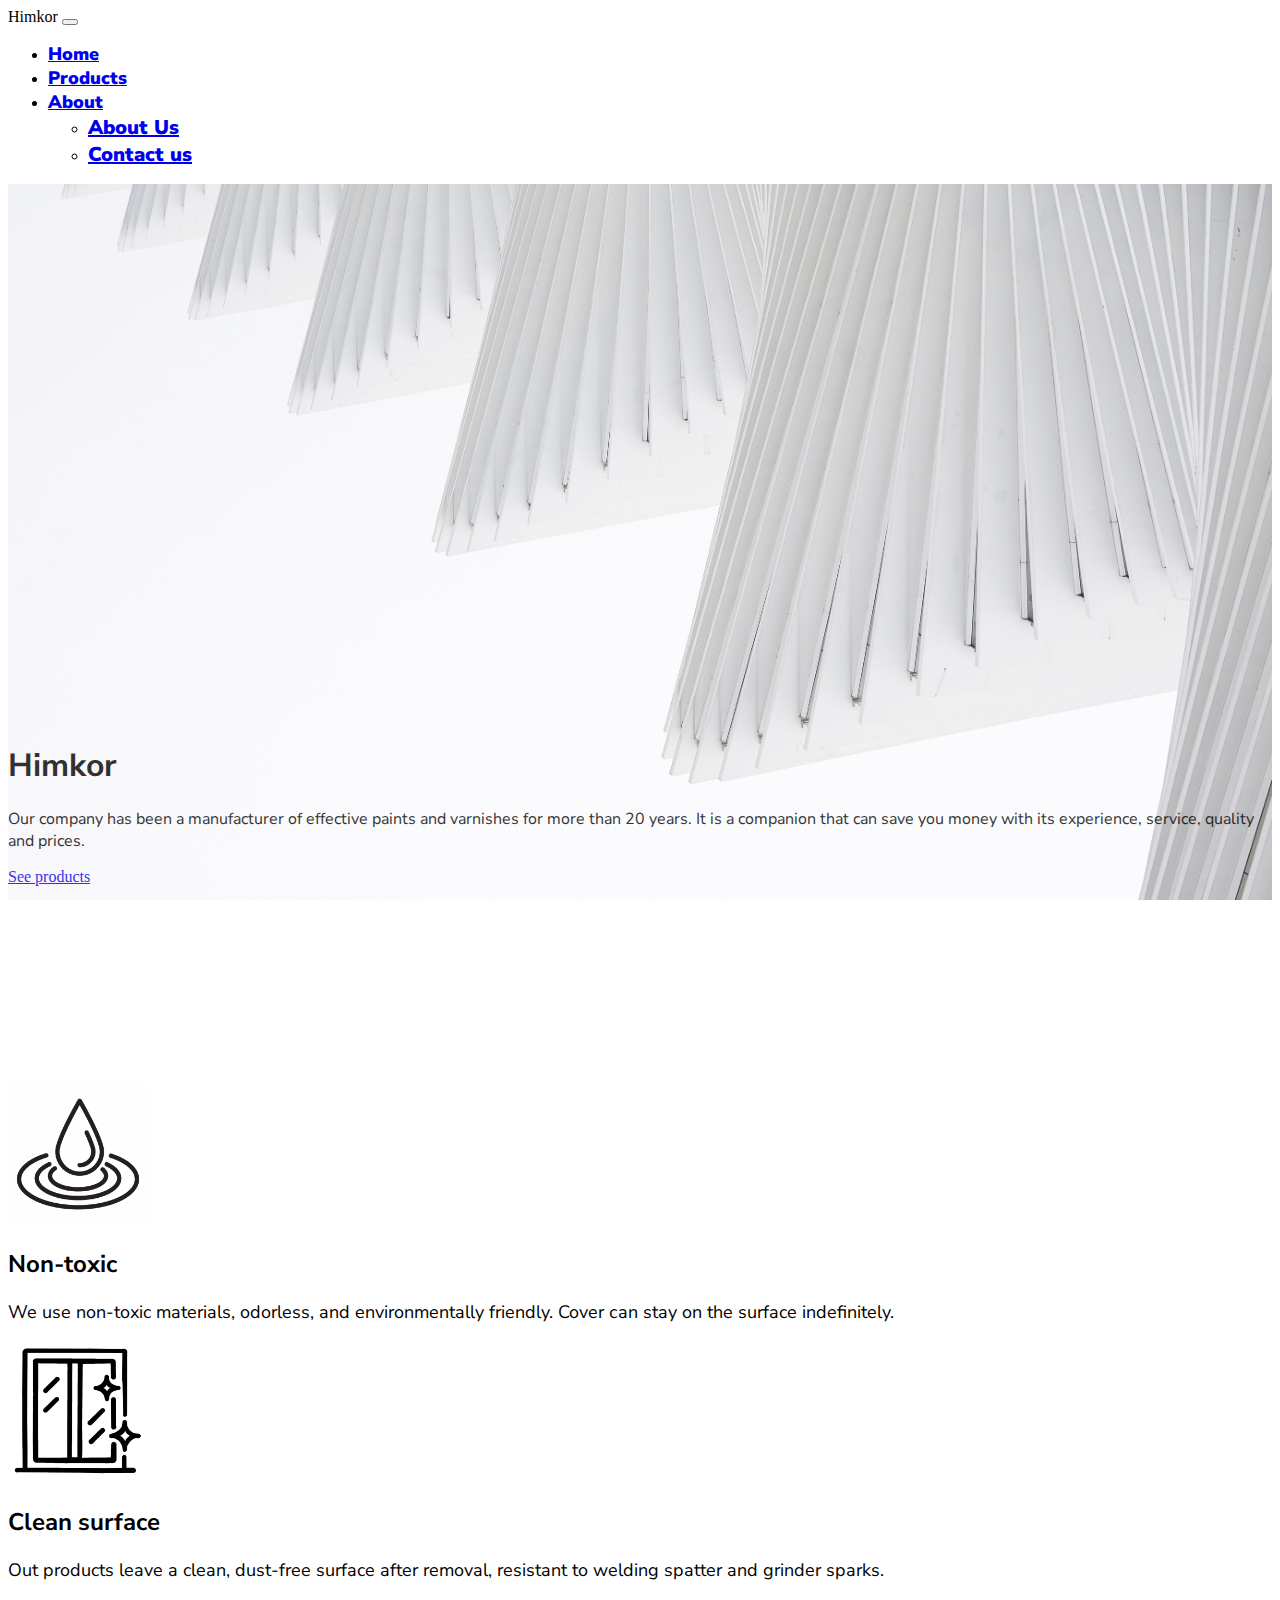
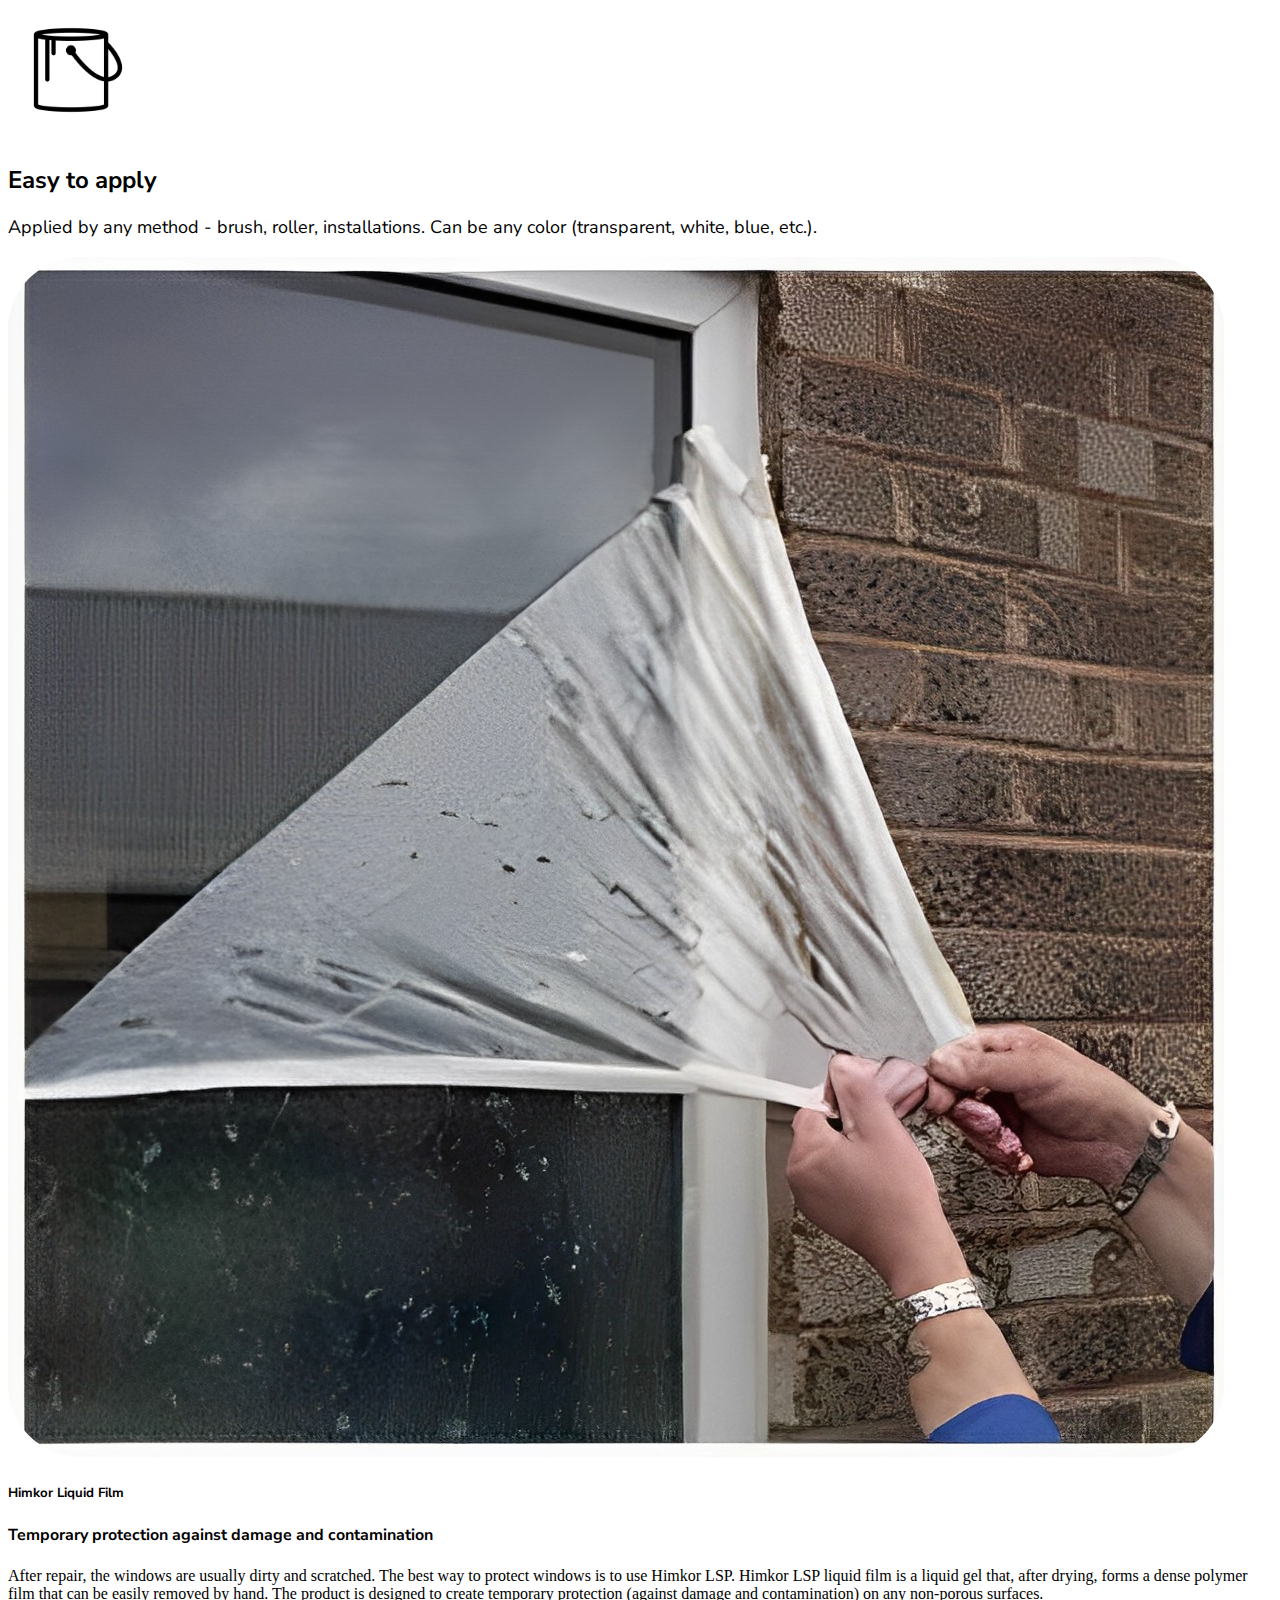
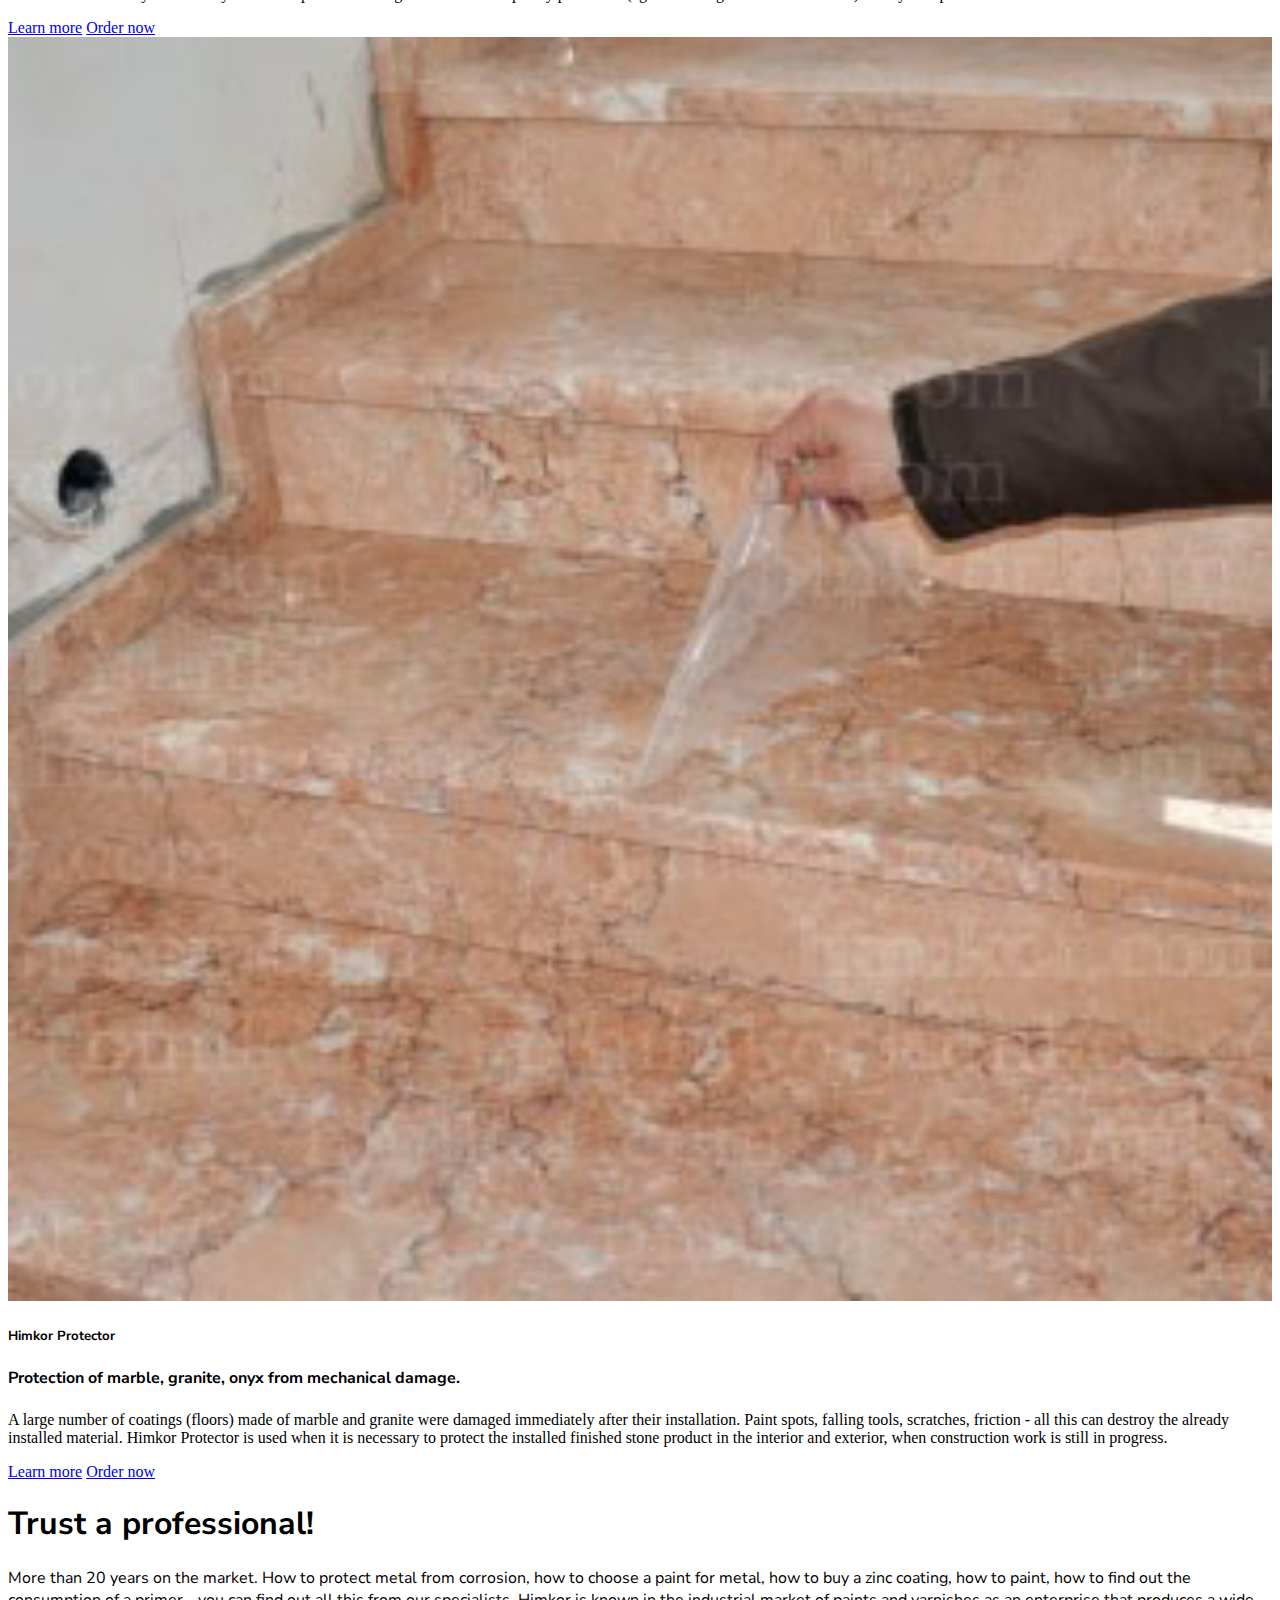
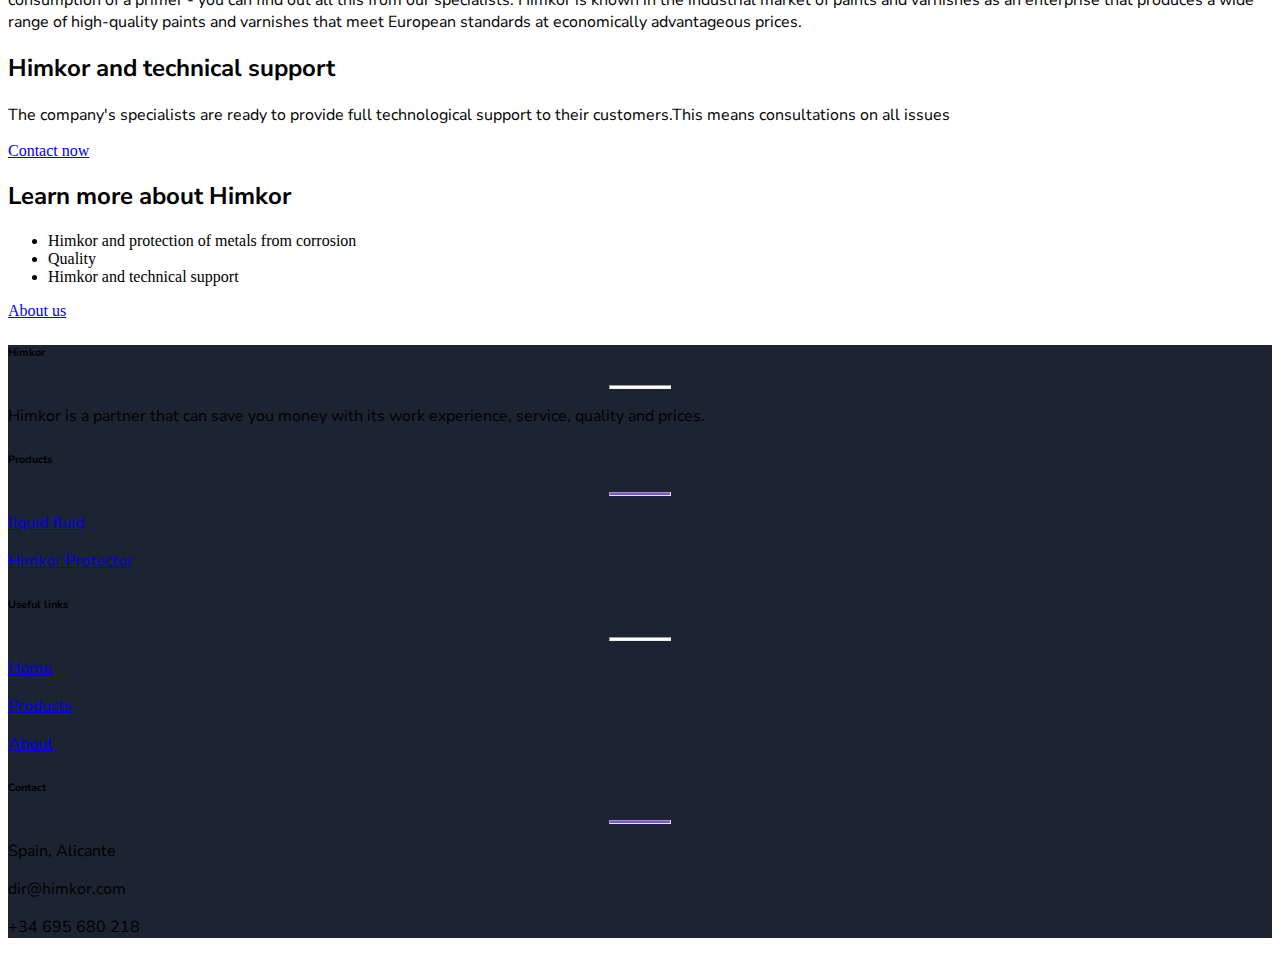
<file: index.html>
<!DOCTYPE html>
<html lang="en">
<head>
    <meta name="google-site-verification" content="TqrotE7eXioLELVKAjFD3G3oaqSI6INIJ9Dg80TNZ9Y" />
    <meta charset="UTF-8">
    <meta name="viewport" content="width=device-width, initial-scale=1.0">
    <link rel="stylesheet" href="himkor.css">
    <link rel="shortcut icon" type="image/x-icon" href="imgs/himkorLogo.png"/>
    <link href="https://cdn.jsdelivr.net/npm/bootstrap@5.3.1/dist/css/bootstrap.min.css" rel="stylesheet" integrity="sha384-4bw+/aepP/YC94hEpVNVgiZdgIC5+VKNBQNGCHeKRQN+PtmoHDEXuppvnDJzQIu9" crossorigin="anonymous">
    <title>Himkor</title>
</head>
<body>





    
<nav class="navbar fixed-top navbar-transparent  navbar-expand-lg px-5  rounded">
  <div class="container-fluid gx-lg-5">
    <a class="navbar-brand fw-bold fs-3">Himkor</a>
    <button class="navbar-toggler border-0" type="button" data-bs-toggle="collapse" data-bs-target="#navbarNavDropdown" aria-controls="navbarNavDropdown" aria-expanded="false" aria-label="Toggle navigation">
      <span class="navbar-toggler-icon"></span>
    </button>
    <div class="collapse navbar-collapse" id="navbarNavDropdown">
      <ul class="navbar-nav ms-auto">
        <li class="nav-item">
          <a class="nav-link mx-3 active" aria-current="page" href="index.html" style="font-size: large;">Home</a>
        </li>
        <li class="nav-item">
          <a class="nav-link fw-bald mx-3" href="#ProductSection" style="font-size: large;">Products</a>
        </li>
        <li class="nav-item dropdown">
          <a class="nav-link mx-3 dropdown-toggle" href="#" id="navbarDropdownMenuLink" role="button" data-bs-toggle="dropdown" aria-expanded="false" style="font-size: large;">
            About
          </a>
          <ul class="dropdown-menu" aria-labelledby="navbarDropdownMenuLink">
            <li><a class="dropdown-item" href="himkorAbout.html">About Us</a></li>
            <li><a class="dropdown-item" href="#contactSection">Contact us</a></li>
          </ul>
        </li>
      </ul>
    </div>
  </div>
</nav>







<div class="bgImg">
  <div class="container himkorContainer">
    <div class="row flex-lg-row-reverse align-items-center pt-5 mx-1">
      <div class="col-10 col-sm-8 col-lg-6 mx-md-auto mx-sm-auto mx-auto">
        
      </div>
      <div class="himkormaintext text-lg-start text-center col-lg-6 p-4">
        <h1 class="display-5 fw-bold text-body-emphasis lh-1">Himkor</h1>
        <p class="lead ">Our company has been a manufacturer of effective paints and varnishes for more than 20 years. It is a companion that can save you money with its experience, service, quality and prices.</p>
        <div class="d-grid gap-2 d-lg-flex d-md-block justify-content-lg-start">
          <a href="#ProductSection" type="button" class="btn-outline-dark  btn btn-lg px-4 mt-3 me-md-2">See products</a>
        </div>
      </div>
    </div>
  </div>
</div>



<div class="container py-5 px-5">
  <div class="row mb-3 text-center">
    <div class="col-md-4 themed-grid-col">
      <img src="imgs/whaterIcon.png" width="140" height="140" class="img " alt="img">
      <h2 class="fw-bald ">Non-toxic</h2>
      <p class="my-4 " style="font-size: large;">We use non-toxic materials, odorless, and environmentally friendly. Cover сan stay on the surface indefinitely.</p>
    </div>
    <div class="col-md-4 themed-grid-col">
      <img src="imgs/windowIcon.jpg" width="140" height="140" class="img " alt="img">
      <h2 class="fw-bald ">Clean surface</h2>
      <p class="my-4 " style="font-size: large;">Out products leave a clean, dust-free surface after removal, resistant to welding spatter and grinder sparks.</p>
      
    </div>
    <div class="col-md-4 themed-grid-col">
      <img src="imgs/canIcon.png" width="140" height="140" class="img " alt="img">
      <h2 class="fw-bald ">Easy to apply</h2>
      <p class="my-4 " style="font-size: large;">
        Applied by any method - brush, roller, installations. Can be any color (transparent, white, blue, etc.).</p>
    </div>
  </div>
</div>

<div class="productSecitonContainer">
<div class="container " id="ProductSection">
  <div class="card border-0 shadow p-lg-5 p-sm-3 mb-4">
    <div class="row g-0">
      <div class="col-md-4 col-md-4 d-flex align-items-center justify-content-center">
        <img src="imgs/windowFluid.jpeg" class="img-fluid img-custom" alt="...">
      </div>
      <div class="col-md-8 text-end">
        <div class="card-body">
          <h5 class="card-title display-6 fw-bold pb-2">Himkor Liquid Film</h5>
          <p class="card-text fs-5">
            <h4>Temporary protection against damage and contamination</h4>
            After repair, the windows are usually dirty and scratched.

            The best way to protect windows is to use Himkor LSP.
            
            Himkor LSP liquid film is a liquid gel that, after drying, forms a dense polymer film that can be easily removed by hand.
            
            The product is designed to create temporary protection (against damage and contamination) on any non-porous surfaces.</p>
          <a href="AboutHimkorLiquidFilm.html" type="button" class="btn-outline-dark opacity-50 btn btn-lg px-4 mt-3 me-md-2">Learn more</a>
          <a href="kgAmount.html" type="button" class="btn-outline-dark border-3 btn btn-lg px-4 mt-3 me-md-2">Order now</a>
        </div>
      </div>
    </div>
  </div>
</div>

<div class="container" id="ProductSection">
  <div class="card border-0 shadow  p-lg-5 p-sm-4 mb-4">
    <div class="row g-0">
      <div class="col-md-4 col-md-4 d-flex align-items-center justify-content-center">
        <img src="imgs/himkorProtector.jpeg" class="img-fluid rounded imgTwoCumstom" alt="...">
      </div>
      <div class="col-md-8 text-end">
        <div class="card-body">
          <h5 class="card-title display-6 fw-bold pb-2">Himkor Protector</h5>
          <p class="card-text fs-5">
            <h4>Protection of marble, granite, onyx from mechanical damage.</h4>
              A large number of coatings (floors) made of marble and granite were damaged immediately after their installation. Paint spots, falling tools, scratches, friction - all this can destroy the already installed material.
              Himkor Protector is used when it is necessary to protect the installed finished stone product in the interior and exterior, when construction work is still in progress.
          </p>
          <a href="AboutHimkorProtector.html" type="button" class="btn-outline-dark opacity-50 btn btn-lg px-4 mt-3 me-md-2">Learn more</a>
        <a href="himkorProduct.html" type="button" class="btn-outline-dark border-3 btn btn-lg px-4 mt-3 me-md-2">Order now</a>
        </div>
      </div>
    </div>
  </div>
</div>
</div>

<div class="container py-5 bg-white">
  <div class="p-lg-5 p-sm-4 mb-4 border rounded-3">
    <div class="container-fluid p-4 ">
      <h1 class="display-6 fw-bold pb-2">Trust a professional!</h1>
      <p class="col-md-8 fs-5 ">More than 20 years on the market. How to protect metal from corrosion, how to choose a paint for metal, how to buy a zinc coating, how to paint, how to find out the consumption of a primer - you can find out all this from our specialists. Himkor is known in the industrial market of paints and varnishes as an enterprise that produces a wide range of high-quality paints and varnishes that meet European standards at economically advantageous prices.</p>
    </div>
  </div>
  <div class="row align-items-md-stretch">
    <div class="col-md-6 ">
      <div class="h-100 p-5 border rounded-3 ">
        <h2>Himkor and technical support</h2>
        <p>The company's specialists are ready to provide full technological support to their customers.This means consultations on all issues</p>
        <a href="#contactSection" class="btn btn-outline-dark" type="button">Contact now</a>
      </div>
    </div>
    <div class="col-md-6">
      <div class="h-100 p-5 border rounded-3 ">
        <h2>Learn more about Himkor</h2>
        <ul>
          <li>Himkor and protection of metals from corrosion</li>
          <li>Quality</li>
          <li>Himkor and technical support</li>
        </ul>
        <a href="himkorAbout.html" class="btn btn-outline-secondar btn-outline-dark border-dark" type="button">About us</a>
      </div>
    </div>
  </div>
</div>





<footer
        class="text-center text-lg-start text-white bd-footer"
        id="contactSection"
        style="background-color: #1c2331"
        >
  <!-- Section: Social media -->
  <section>
    <div>
      <a href="" class="text-white me-4">
        <i class="fab fa-facebook-f"></i>
      </a>
      <a href="" class="text-white me-4">
        <i class="fab fa-twitter"></i>
      </a>
      <a href="" class="text-white me-4">
        <i class="fab fa-google"></i>
      </a>
      <a href="" class="text-white me-4">
        <i class="fab fa-instagram"></i>
      </a>
      <a href="" class="text-white me-4">
        <i class="fab fa-linkedin"></i>
      </a>
      <a href="" class="text-white me-4">
        <i class="fab fa-github"></i>
      </a>
    </div>
    <!-- Right -->
  </section>
  <!-- Section: Social media -->
  <!-- Section: Links  -->
  <section class="">
    <div class="container text-center text-md-start mt-5">
      <!-- Grid row -->
      <div class="row mt-3">
        <!-- Grid column -->
        <div class="col-md-3 col-lg-4 col-xl-3 mx-auto mb-4">
          <!-- Content -->
          <h6 class="text-uppercase fw-bold">Himkor</h6>
          <hr
              class="mb-4 mt-0 d-inline-block mx-auto"
              style="width: 60px; background-color: white; height: 2px"
              />
          <p>
            Himkor is a partner that can save you money with its work experience, service, quality and prices.
          </p>
        </div>
        <!-- Grid column -->
        <!-- Grid column -->
        <div class="col-md-2 col-lg-2 col-xl-2 mx-auto mb-4">
          <!-- Links -->
          <h6 class="text-uppercase fw-bold">Products</h6>
          <hr
              class="mb-4 mt-0 d-inline-block mx-auto"
              style="width: 60px; background-color: #7c4dff; height: 2px"
              />
          <p>
            <a href="AboutHimkorLiquidFilm.html" class="text-white">liquid fluid</a>
          </p>
          <p>
            <a href="AboutHimkorProtector.html" class="text-white">Himkor Protector</a>
          </p>
        </div>
        <!-- Grid column -->
        <!-- Grid column -->
        <div class="col-md-3 col-lg-2 col-xl-2 mx-auto mb-4">
          <!-- Links -->
          <h6 class="text-uppercase fw-bold">Useful links</h6>
          <hr
              class="mb-4 mt-0 d-inline-block mx-auto"
              style="width: 60px; background-color: white; height: 2px"
              />
          <p>
            <a href="index.html" class="text-white">Home</a>
          </p>
          <p>
            <a href="index.html#ProductSection" class="text-white">Products</a>
          </p>
          <p>
            <a href="himkorAbout.html" class="text-white">About</a>
          </p>
        </div>
        <!-- Grid column -->
        <!-- Grid column -->
        <div class="col-md-4 col-lg-3 col-xl-3 mx-auto mb-md-0 mb-4">
          <!-- Links -->
          <h6 class="text-uppercase fw-bold">Contact</h6>
          <hr
              class="mb-4 mt-0 d-inline-block mx-auto"
              style="width: 60px; background-color: #7c4dff; height: 2px"
              />
          <p><i class="fas fa-home mr-3"></i> Spain, Alicante</p>
          <p><i class="fas fa-envelope mr-3"></i> dir@himkor.com</p>
          <p><i class="fas fa-phone mr-3"></i> +34 695 680 218</p>
        </div>
        <!-- Grid column -->
      </div>
      <!-- Grid row -->
    </div>
  </section>
</footer>



<script src="https://code.jquery.com/jquery-3.7.0.min.js" integrity="sha256-2Pmvv0kuTBOenSvLm6bvfBSSHrUJ+3A7x6P5Ebd07/g=" crossorigin="anonymous"></script>
<script src="https://cdn.jsdelivr.net/npm/bootstrap@5.3.1/dist/js/bootstrap.bundle.min.js" integrity="sha384-HwwvtgBNo3bZJJLYd8oVXjrBZt8cqVSpeBNS5n7C8IVInixGAoxmnlMuBnhbgrkm" crossorigin="anonymous"></script>
<script src="himkor.js"></script>

</body>
</html>
</file>
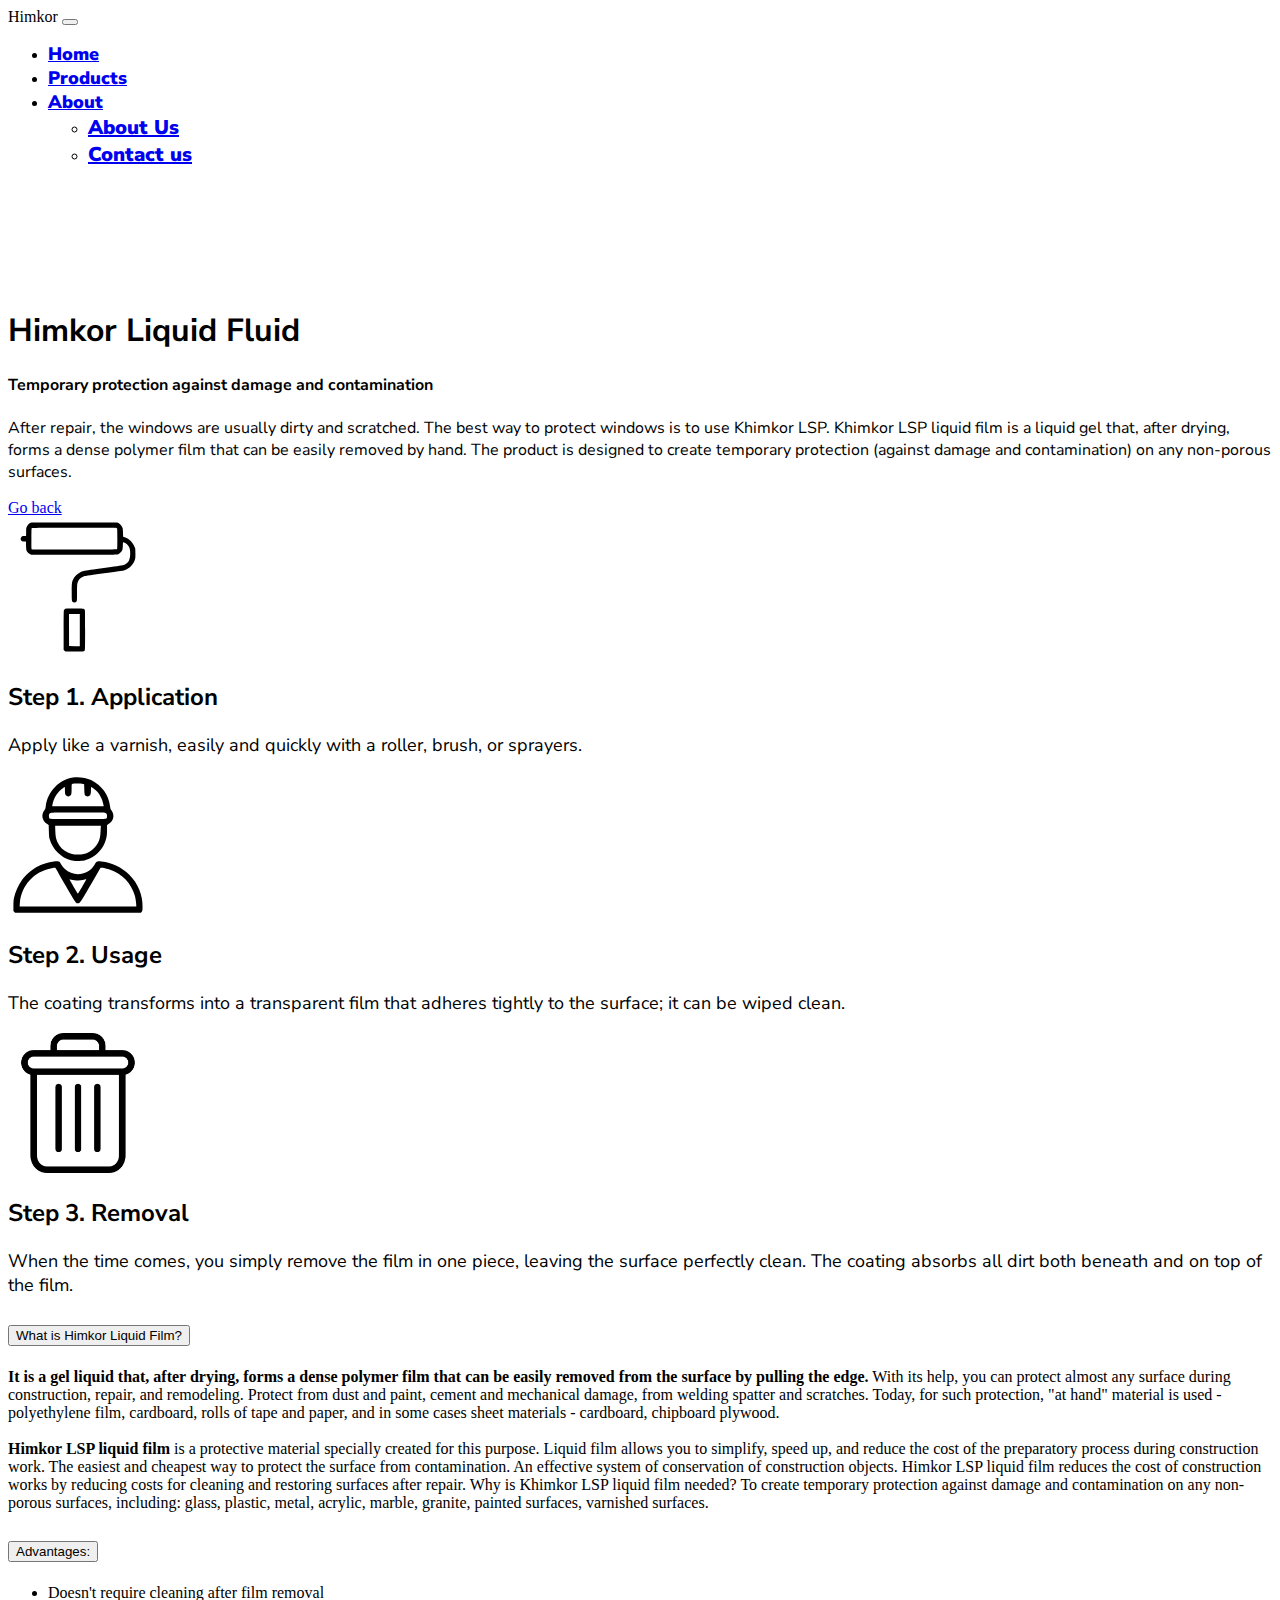
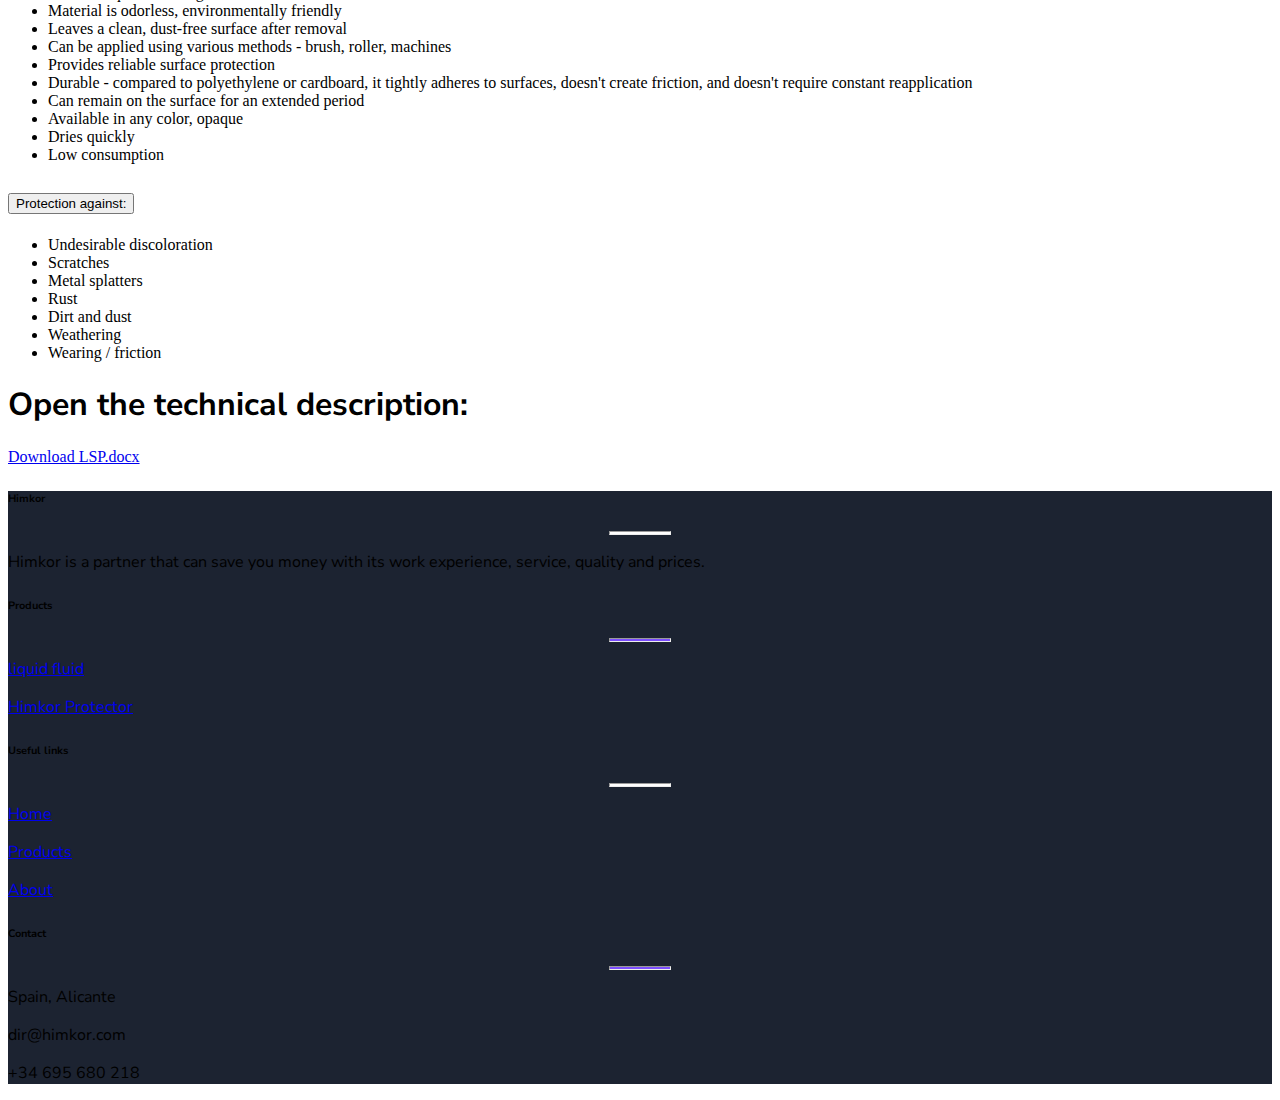
<file: AboutHimkorLiquidFilm.html>
<!DOCTYPE html>
<html lang="en">
<head>
    <meta charset="UTF-8">
    <meta name="viewport" content="width=device-width, initial-scale=1.0">
    <link rel="stylesheet" href="himkor.css">
    <link rel="shortcut icon" type="image/x-icon" href="imgs/himkorLogo.png"/>
    <link href="https://cdn.jsdelivr.net/npm/bootstrap@5.3.1/dist/css/bootstrap.min.css" rel="stylesheet" integrity="sha384-4bw+/aepP/YC94hEpVNVgiZdgIC5+VKNBQNGCHeKRQN+PtmoHDEXuppvnDJzQIu9" crossorigin="anonymous">
    <title>Himkor</title>
</head>
<body>
    <nav class="navbar fixed-top navbar-transparent  navbar-expand-lg px-5  rounded">
        <div class="container-fluid gx-lg-5">
          <a class="navbar-brand fw-bold fs-3">Himkor</a>
          <button class="navbar-toggler border-0" type="button" data-bs-toggle="collapse" data-bs-target="#navbarNavDropdown" aria-controls="navbarNavDropdown" aria-expanded="false" aria-label="Toggle navigation">
            <span class="navbar-toggler-icon"></span>
          </button>
          <div class="collapse navbar-collapse" id="navbarNavDropdown">
            <ul class="navbar-nav ms-auto">
              <li class="nav-item">
                <a class="nav-link mx-3 active" aria-current="page" href="index.html" style="font-size: large;">Home</a>
              </li>
              <li class="nav-item">
                <a class="nav-link fw-bald mx-3" href="index.html#ProductSection" style="font-size: large;">Products</a>
              </li>
              <li class="nav-item dropdown">
                <a class="nav-link mx-3 dropdown-toggle" href="#" id="navbarDropdownMenuLink" role="button" data-bs-toggle="dropdown" aria-expanded="false" style="font-size: large;">
                  About
                </a>
                <ul class="dropdown-menu" aria-labelledby="navbarDropdownMenuLink">
                  <li><a class="dropdown-item" href="himkorAbout.html">About Us</a></li>
                  <li><a class="dropdown-item" href="#contactSection">Contact us</a></li>
                </ul>
              </li>
            </ul>
          </div>
        </div>
    </nav>

<div class="container my-5 py-5">
    <div class="p-5 text-center bg-body-tertiary rounded-3 otherText">
      <svg class="bi mt-4 mb-3" style="color: var(--bs-indigo);" width="100" height="100"><use xlink:href="#bootstrap"></use></svg>
      <h1 class="text-body-emphasis">Himkor Liquid Fluid</h1>
      <h4>Temporary protection against damage and contamination</h4>
      <p class="col-lg-8 mx-auto fs-5 text-muted">
        After repair, the windows are usually dirty and scratched.

            The best way to protect windows is to use Khimkor LSP.
            
            Khimkor LSP liquid film is a liquid gel that, after drying, forms a dense polymer film that can be easily removed by hand.
            
            The product is designed to create temporary protection (against damage and contamination) on any non-porous surfaces.
      </p>
      <div class="d-inline-flex gap-2 mb-5">
        <a href="index.html#ProductSection" type="button" class="btn-outline-dark border-3 btn btn-lg px-4 mt-3 me-md-2">Go back</a>
      </div>
    </div>
</div>

<div class="container my-5 px-5">
    <div class="row mb-3 text-center">
      <div class="col-md-4 themed-grid-col">
        <img src="imgs/wallRollerIcon.svg" width="140" height="140" alt="img" class="img mb-4">
        <h2 class="fw-bald otherText">Step 1. Application</h2>
        <p class="my-4 otherText" style="font-size: large;">Apply like a varnish, easily and quickly with a roller, brush, or sprayers.</p>
      </div>
      <div class="col-md-4 themed-grid-col">
        <img src="imgs/workerIcon.svg" width="140" height="140" class="img mb-4" alt="img">
        <h2 class="fw-bald otherText">Step 2. Usage</h2>
        <p class="my-4 otherText" style="font-size: large;">The coating transforms into a transparent film that adheres tightly to the surface; it can be wiped clean.</p>
      </div>
      <div class="col-md-4 themed-grid-col">
        <img src="imgs/trashIcon.png" width="140" height="140" class="img mb-4" alt="img">
        <h2 class="fw-bald otherText">Step 3. Removal</h2>
        <p class="my-4 otherText" style="font-size: large;">
            When the time comes, you simply remove the film in one piece, leaving the surface perfectly clean. The coating absorbs all dirt both beneath and on top of the film.</p>
      </div>
    </div>
  </div>


<div class="container my-4">
<div class="accordion otherText" id="accordionPanelsStayOpenExample">
    <div class="accordion-item">
      <h2 class="accordion-header" id="panelsStayOpen-headingOne">
        <button class="accordion-button fs-5" type="button" data-bs-toggle="collapse" data-bs-target="#panelsStayOpen-collapseOne" aria-expanded="true" aria-controls="panelsStayOpen-collapseOne">
            What is Himkor Liquid Film?
        </button>
      </h2>
      <div id="panelsStayOpen-collapseOne" class="accordion-collapse collapse show" aria-labelledby="panelsStayOpen-headingOne">
        <div class="accordion-body">
          <strong>It is a gel liquid that, after drying, forms a dense polymer film that can be easily removed from the surface by pulling the edge.</strong>  With its help, you can protect almost any surface during construction, repair, and remodeling. Protect from dust and paint, cement and mechanical damage, from welding spatter and scratches.
          Today, for such protection, "at hand" material is used - polyethylene film, cardboard, rolls of tape and paper, and in some cases sheet materials - cardboard, chipboard plywood.<br>

          <br><strong>Himkor LSP liquid film </strong> is a protective material specially created for this purpose. Liquid film allows you to simplify, speed up, and reduce the cost of the preparatory process during construction work. The easiest and cheapest way to protect the surface from contamination. An effective system of conservation of construction objects. Himkor LSP liquid film reduces the cost of construction works by reducing costs for cleaning and restoring surfaces after repair. Why is Khimkor LSP liquid film needed? To create temporary protection against damage and contamination on any non-porous surfaces, including: glass, plastic, metal, acrylic, marble, granite, painted surfaces, varnished surfaces.
        </div>
      </div>
    </div>
    <div class="accordion-item">
      <h2 class="accordion-header" id="panelsStayOpen-headingTwo">
        <button class="accordion-button fs-5 collapsed" type="button" data-bs-toggle="collapse" data-bs-target="#panelsStayOpen-collapseTwo" aria-expanded="false" aria-controls="panelsStayOpen-collapseTwo">
            Advantages:
        </button>
      </h2>
      <div id="panelsStayOpen-collapseTwo" class="accordion-collapse collapse" aria-labelledby="panelsStayOpen-headingTwo">
        <div class="accordion-body">
           <ul>
             <li>Doesn't require cleaning after film removal</li>
             <li>Material is odorless, environmentally friendly</li>
             <li>Leaves a clean, dust-free surface after removal</li>
             <li>Can be applied using various methods - brush, roller, machines</li>
             <li>Provides reliable surface protection</li>
             <li>Durable - compared to polyethylene or cardboard, it tightly adheres to surfaces, doesn't create friction, and doesn't require constant reapplication</li>
             <li>Can remain on the surface for an extended period</li>
             <li>Available in any color, opaque</li>
             <li>Dries quickly</li>
             <li>Low consumption</li>
           </ul>
        </div>
      </div>
    </div>
    <div class="accordion-item">
      <h2 class="accordion-header" id="panelsStayOpen-headingThree">
        <button class="accordion-button fs-5 collapsed" type="button" data-bs-toggle="collapse" data-bs-target="#panelsStayOpen-collapseThree" aria-expanded="false" aria-controls="panelsStayOpen-collapseThree">
            Protection against:
        </button>
      </h2>
      <div id="panelsStayOpen-collapseThree" class="accordion-collapse collapse" aria-labelledby="panelsStayOpen-headingThree">
        <div class="accordion-body">
          <ul>
            <li>Undesirable discoloration</li>
            <li>Scratches</li>
            <li>Metal splatters</li>
            <li>Rust</li>
            <li>Dirt and dust</li>
            <li>Weathering</li>
            <li>Wearing / friction</li>
          </ul>   
        </div>
      </div>
    </div>
</div>
</div>

<div class="container">
  <div class="LSPdocx .text-center">
    <h1>Open the technical description:</h1>
    <a href="LSP.docx.pdf">Download LSP.docx</a>
  </div>
</div>

<footer
        class="text-center text-lg-start text-white bd-footer"
        id="contactSection"
        style="background-color: #1c2331"
        >
  <!-- Section: Social media -->
  <section>
    <div>
      <a href="" class="text-white me-4">
        <i class="fab fa-facebook-f"></i>
      </a>
      <a href="" class="text-white me-4">
        <i class="fab fa-twitter"></i>
      </a>
      <a href="" class="text-white me-4">
        <i class="fab fa-google"></i>
      </a>
      <a href="" class="text-white me-4">
        <i class="fab fa-instagram"></i>
      </a>
      <a href="" class="text-white me-4">
        <i class="fab fa-linkedin"></i>
      </a>
      <a href="" class="text-white me-4">
        <i class="fab fa-github"></i>
      </a>
    </div>
    <!-- Right -->
  </section>
  <!-- Section: Social media -->
  <!-- Section: Links  -->
  <section class="">
    <div class="container text-center text-md-start mt-5">
      <!-- Grid row -->
      <div class="row mt-3">
        <!-- Grid column -->
        <div class="col-md-3 col-lg-4 col-xl-3 mx-auto mb-4">
          <!-- Content -->
          <h6 class="text-uppercase fw-bold">Himkor</h6>
          <hr
              class="mb-4 mt-0 d-inline-block mx-auto"
              style="width: 60px; background-color: white; height: 2px"
              />
          <p>
            Himkor is a partner that can save you money with its work experience, service, quality and prices.
          </p>
        </div>
        <!-- Grid column -->
        <!-- Grid column -->
        <div class="col-md-2 col-lg-2 col-xl-2 mx-auto mb-4">
          <!-- Links -->
          <h6 class="text-uppercase fw-bold">Products</h6>
          <hr
              class="mb-4 mt-0 d-inline-block mx-auto"
              style="width: 60px; background-color: #7c4dff; height: 2px"
              />
          <p>
            <a href="AboutHimkorLiquidFilm.html" class="text-white">liquid fluid</a>
          </p>
          <p>
            <a href="AboutHimkorProtector.html" class="text-white">Himkor Protector</a>
          </p>
        </div>
        <!-- Grid column -->
        <!-- Grid column -->
        <div class="col-md-3 col-lg-2 col-xl-2 mx-auto mb-4">
          <!-- Links -->
          <h6 class="text-uppercase fw-bold">Useful links</h6>
          <hr
              class="mb-4 mt-0 d-inline-block mx-auto"
              style="width: 60px; background-color: white; height: 2px"
              />
          <p>
            <a href="index.html" class="text-white">Home</a>
          </p>
          <p>
            <a href="index.html#ProductSection" class="text-white">Products</a>
          </p>
          <p>
            <a href="himkorAbout.html" class="text-white">About</a>
          </p>
        </div>
        <!-- Grid column -->
        <!-- Grid column -->
        <div class="col-md-4 col-lg-3 col-xl-3 mx-auto mb-md-0 mb-4">
          <!-- Links -->
          <h6 class="text-uppercase fw-bold">Contact</h6>
          <hr
              class="mb-4 mt-0 d-inline-block mx-auto"
              style="width: 60px; background-color: #7c4dff; height: 2px"
              />
          <p><i class="fas fa-home mr-3"></i> Spain, Alicante</p>
          <p><i class="fas fa-envelope mr-3"></i> dir@himkor.com</p>
          <p><i class="fas fa-phone mr-3"></i> +34 695 680 218</p>
        </div>
        <!-- Grid column -->
      </div>
      <!-- Grid row -->
    </div>
  </section>
</footer>
<script src="https://code.jquery.com/jquery-3.7.0.min.js" integrity="sha256-2Pmvv0kuTBOenSvLm6bvfBSSHrUJ+3A7x6P5Ebd07/g=" crossorigin="anonymous"></script>
<script src="https://cdn.jsdelivr.net/npm/bootstrap@5.3.1/dist/js/bootstrap.bundle.min.js" integrity="sha384-HwwvtgBNo3bZJJLYd8oVXjrBZt8cqVSpeBNS5n7C8IVInixGAoxmnlMuBnhbgrkm" crossorigin="anonymous"></script>
<script src="himkor.js"></script>
</body>
</html>
</file>
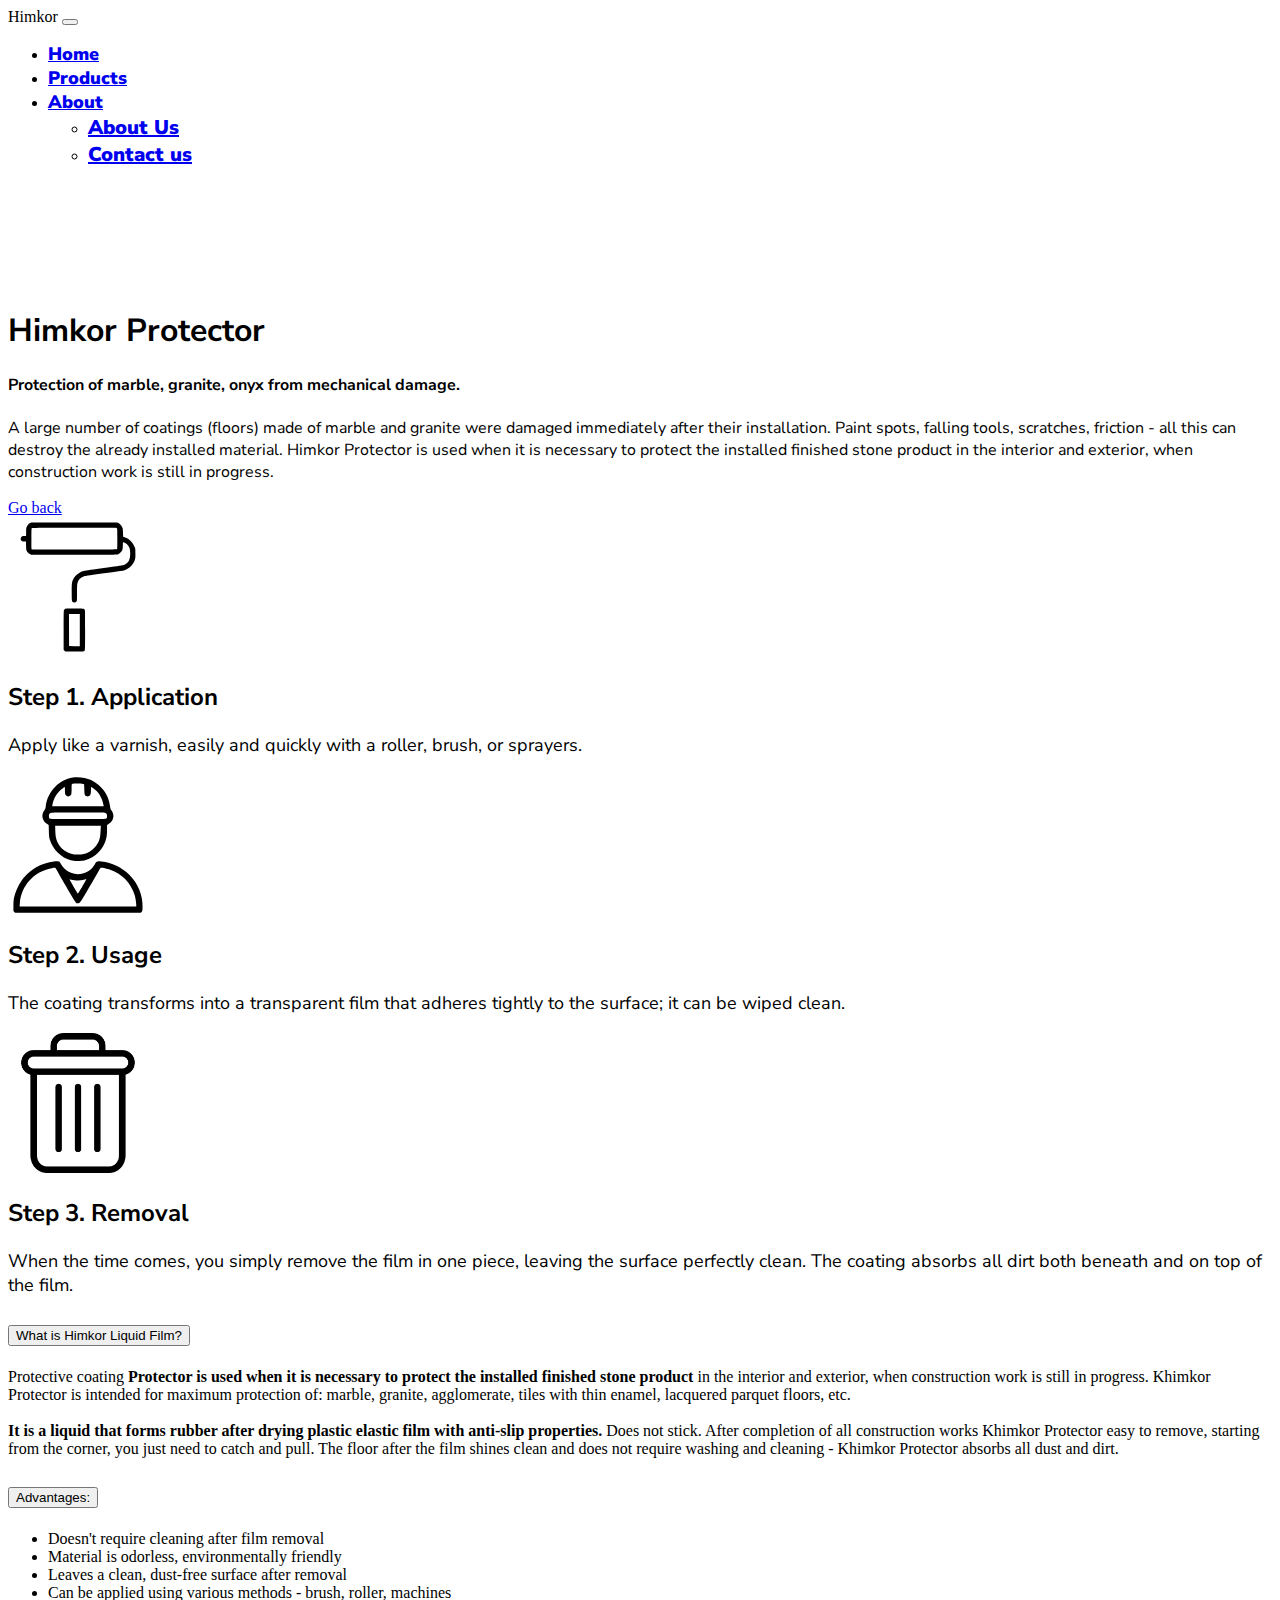
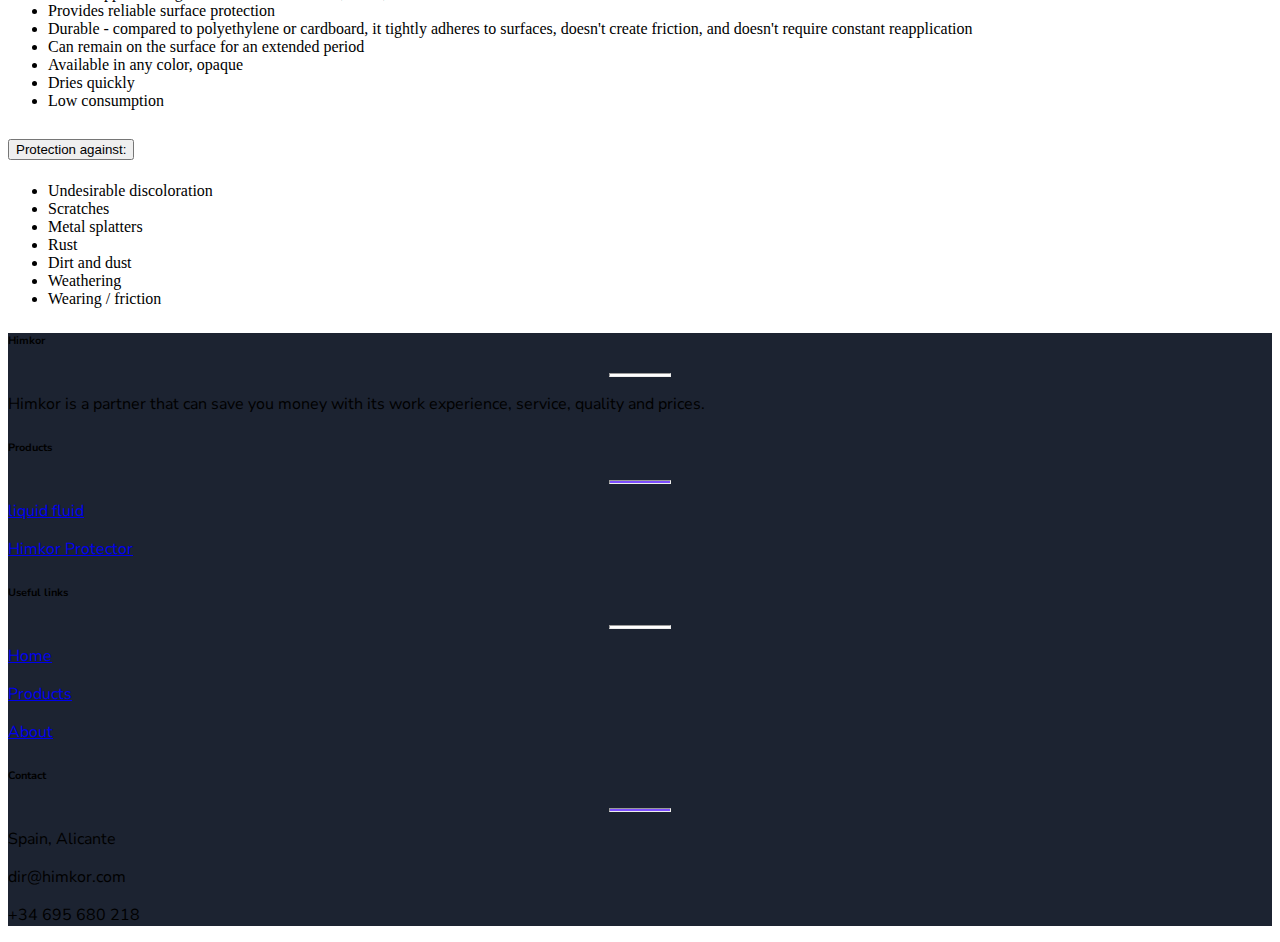
<file: AboutHimkorProtector.html>
<!DOCTYPE html>
<html lang="en">
<head>
    <meta charset="UTF-8">
    <meta name="viewport" content="width=device-width, initial-scale=1.0">
    <link rel="stylesheet" href="himkor.css">
    <link rel="shortcut icon" type="image/x-icon" href="imgs/himkorLogo.png"/>
    <link href="https://cdn.jsdelivr.net/npm/bootstrap@5.3.1/dist/css/bootstrap.min.css" rel="stylesheet" integrity="sha384-4bw+/aepP/YC94hEpVNVgiZdgIC5+VKNBQNGCHeKRQN+PtmoHDEXuppvnDJzQIu9" crossorigin="anonymous">
    <title>Himkor</title>
</head>
<body>
    <nav class="navbar fixed-top navbar-transparent  navbar-expand-lg px-5  rounded">
        <div class="container-fluid gx-lg-5">
          <a class="navbar-brand fw-bold fs-3">Himkor</a>
          <button class="navbar-toggler border-0" type="button" data-bs-toggle="collapse" data-bs-target="#navbarNavDropdown" aria-controls="navbarNavDropdown" aria-expanded="false" aria-label="Toggle navigation">
            <span class="navbar-toggler-icon"></span>
          </button>
          <div class="collapse navbar-collapse" id="navbarNavDropdown">
            <ul class="navbar-nav ms-auto">
              <li class="nav-item">
                <a class="nav-link mx-3 active" aria-current="page" href="index.html" style="font-size: large;">Home</a>
              </li>
              <li class="nav-item">
                <a class="nav-link fw-bald mx-3" href="index.html#ProductSection" style="font-size: large;">Products</a>
              </li>
              <li class="nav-item dropdown">
                <a class="nav-link mx-3 dropdown-toggle" href="#" id="navbarDropdownMenuLink" role="button" data-bs-toggle="dropdown" aria-expanded="false" style="font-size: large;">
                  About
                </a>
                <ul class="dropdown-menu" aria-labelledby="navbarDropdownMenuLink">
                  <li><a class="dropdown-item" href="himkorAbout.html">About Us</a></li>
                  <li><a class="dropdown-item" href="#contactSection">Contact us</a></li>
                </ul>
              </li>
            </ul>
          </div>
        </div>
    </nav>

<div class="container my-5 py-5">
    <div class="p-5 text-center bg-body-tertiary rounded-3 otherText">
      <svg class="bi mt-4 mb-3" style="color: var(--bs-indigo);" width="100" height="100"><use xlink:href="#bootstrap"></use></svg>
      <h1 class="text-body-emphasis">Himkor Protector</h1>
      <h4>Protection of marble, granite, onyx from mechanical damage.</h4>
      <p class="col-lg-8 mx-auto fs-5 text-muted">
        A large number of coatings (floors) made of marble and granite were damaged immediately after their installation. Paint spots, falling tools, scratches, friction - all this can destroy the already installed material. Himkor Protector is used when it is necessary to protect the installed finished stone product in the interior and exterior, when construction work is still in progress.
      </p>
      <div class="d-inline-flex gap-2 mb-5">
        <a href="index.html#ProductSection" type="button" class="btn-outline-dark border-3 btn btn-lg px-4 mt-3 me-md-2">Go back</a>
      </div>
    </div>
</div>

<div class="container my-5 px-5">
    <div class="row mb-3 text-center">
      <div class="col-md-4 themed-grid-col">
        <img src="imgs/wallRollerIcon.svg" width="140" height="140" alt="img" class="img mb-4">
        <h2 class="fw-bald otherText">Step 1. Application</h2>
        <p class="my-4 otherText" style="font-size: large;">Apply like a varnish, easily and quickly with a roller, brush, or sprayers.</p>
      </div>
      <div class="col-md-4 themed-grid-col">
        <img src="imgs/workerIcon.svg" width="140" height="140" class="img mb-4" alt="img">
        <h2 class="fw-bald otherText">Step 2. Usage</h2>
        <p class="my-4 otherText" style="font-size: large;">The coating transforms into a transparent film that adheres tightly to the surface; it can be wiped clean.</p>
      </div>
      <div class="col-md-4 themed-grid-col">
        <img src="imgs/trashIcon.png" width="140" height="140" class="img mb-4" alt="img">
        <h2 class="fw-bald otherText">Step 3. Removal</h2>
        <p class="my-4 otherText" style="font-size: large;">
            When the time comes, you simply remove the film in one piece, leaving the surface perfectly clean. The coating absorbs all dirt both beneath and on top of the film.</p>
      </div>
    </div>
  </div>


<div class="container my-4">
<div class="accordion otherText" id="accordionPanelsStayOpenExample">
    <div class="accordion-item">
      <h2 class="accordion-header" id="panelsStayOpen-headingOne">
        <button class="accordion-button fs-5" type="button" data-bs-toggle="collapse" data-bs-target="#panelsStayOpen-collapseOne" aria-expanded="true" aria-controls="panelsStayOpen-collapseOne">
            What is Himkor Liquid Film?
        </button>
      </h2>
      <div id="panelsStayOpen-collapseOne" class="accordion-collapse collapse show" aria-labelledby="panelsStayOpen-headingOne">
        <div class="accordion-body">
          Protective coating <strong> Protector is used when it is necessary to protect the installed finished stone product </strong> in the interior and exterior, when construction work is still in progress.

Khimkor Protector is intended for maximum protection of: marble, granite, agglomerate, tiles with thin enamel, lacquered parquet floors, etc.<br><br>

<strong>It is a liquid that forms rubber after drying
plastic elastic film with anti-slip properties.</strong>
Does not stick. After completion of all construction works Khimkor Protector
easy to remove, starting from the corner, you just need to catch and pull.
The floor after the film shines clean and does not require washing and cleaning -
Khimkor Protector absorbs all dust and dirt.
        </div>
      </div>
    </div>
    <div class="accordion-item">
      <h2 class="accordion-header" id="panelsStayOpen-headingTwo">
        <button class="accordion-button fs-5 collapsed" type="button" data-bs-toggle="collapse" data-bs-target="#panelsStayOpen-collapseTwo" aria-expanded="false" aria-controls="panelsStayOpen-collapseTwo">
            Advantages:
        </button>
      </h2>
      <div id="panelsStayOpen-collapseTwo" class="accordion-collapse collapse" aria-labelledby="panelsStayOpen-headingTwo">
        <div class="accordion-body">
           <ul>
             <li>Doesn't require cleaning after film removal</li>
             <li>Material is odorless, environmentally friendly</li>
             <li>Leaves a clean, dust-free surface after removal</li>
             <li>Can be applied using various methods - brush, roller, machines</li>
             <li>Provides reliable surface protection</li>
             <li>Durable - compared to polyethylene or cardboard, it tightly adheres to surfaces, doesn't create friction, and doesn't require constant reapplication</li>
             <li>Can remain on the surface for an extended period</li>
             <li>Available in any color, opaque</li>
             <li>Dries quickly</li>
             <li>Low consumption</li>
           </ul>
        </div>
      </div>
    </div>
    <div class="accordion-item">
      <h2 class="accordion-header" id="panelsStayOpen-headingThree">
        <button class="accordion-button fs-5 collapsed" type="button" data-bs-toggle="collapse" data-bs-target="#panelsStayOpen-collapseThree" aria-expanded="false" aria-controls="panelsStayOpen-collapseThree">
            Protection against:
        </button>
      </h2>
      <div id="panelsStayOpen-collapseThree" class="accordion-collapse collapse" aria-labelledby="panelsStayOpen-headingThree">
        <div class="accordion-body">
          <ul>
            <li>Undesirable discoloration</li>
            <li>Scratches</li>
            <li>Metal splatters</li>
            <li>Rust</li>
            <li>Dirt and dust</li>
            <li>Weathering</li>
            <li>Wearing / friction</li>
          </ul>   
        </div>
      </div>
    </div>
</div>
</div>


<footer
        class="text-center text-lg-start text-white bd-footer"
        id="contactSection"
        style="background-color: #1c2331"
        >
  <!-- Section: Social media -->
  <section>
    <div>
      <a href="" class="text-white me-4">
        <i class="fab fa-facebook-f"></i>
      </a>
      <a href="" class="text-white me-4">
        <i class="fab fa-twitter"></i>
      </a>
      <a href="" class="text-white me-4">
        <i class="fab fa-google"></i>
      </a>
      <a href="" class="text-white me-4">
        <i class="fab fa-instagram"></i>
      </a>
      <a href="" class="text-white me-4">
        <i class="fab fa-linkedin"></i>
      </a>
      <a href="" class="text-white me-4">
        <i class="fab fa-github"></i>
      </a>
    </div>
    <!-- Right -->
  </section>
  <!-- Section: Social media -->
  <!-- Section: Links  -->
  <section class="">
    <div class="container text-center text-md-start mt-5">
      <!-- Grid row -->
      <div class="row mt-3">
        <!-- Grid column -->
        <div class="col-md-3 col-lg-4 col-xl-3 mx-auto mb-4">
          <!-- Content -->
          <h6 class="text-uppercase fw-bold">Himkor</h6>
          <hr
              class="mb-4 mt-0 d-inline-block mx-auto"
              style="width: 60px; background-color: white; height: 2px"
              />
          <p>
            Himkor is a partner that can save you money with its work experience, service, quality and prices.
          </p>
        </div>
        <!-- Grid column -->
        <!-- Grid column -->
        <div class="col-md-2 col-lg-2 col-xl-2 mx-auto mb-4">
          <!-- Links -->
          <h6 class="text-uppercase fw-bold">Products</h6>
          <hr
              class="mb-4 mt-0 d-inline-block mx-auto"
              style="width: 60px; background-color: #7c4dff; height: 2px"
              />
          <p>
            <a href="AboutHimkorLiquidFilm.html" class="text-white">liquid fluid</a>
          </p>
          <p>
            <a href="AboutHimkorProtector.html" class="text-white">Himkor Protector</a>
          </p>
        </div>
        <!-- Grid column -->
        <!-- Grid column -->
        <div class="col-md-3 col-lg-2 col-xl-2 mx-auto mb-4">
          <!-- Links -->
          <h6 class="text-uppercase fw-bold">Useful links</h6>
          <hr
              class="mb-4 mt-0 d-inline-block mx-auto"
              style="width: 60px; background-color: white; height: 2px"
              />
          <p>
            <a href="index.html" class="text-white">Home</a>
          </p>
          <p>
            <a href="index.html#ProductSection" class="text-white">Products</a>
          </p>
          <p>
            <a href="himkorAbout.html" class="text-white">About</a>
          </p>
        </div>
        <!-- Grid column -->
        <!-- Grid column -->
        <div class="col-md-4 col-lg-3 col-xl-3 mx-auto mb-md-0 mb-4">
          <!-- Links -->
          <h6 class="text-uppercase fw-bold">Contact</h6>
          <hr
              class="mb-4 mt-0 d-inline-block mx-auto"
              style="width: 60px; background-color: #7c4dff; height: 2px"
              />
          <p><i class="fas fa-home mr-3"></i> Spain, Alicante</p>
          <p><i class="fas fa-envelope mr-3"></i> dir@himkor.com</p>
          <p><i class="fas fa-phone mr-3"></i> +34 695 680 218</p>
        </div>
        <!-- Grid column -->
      </div>
      <!-- Grid row -->
    </div>
  </section>
</footer>
<script src="https://code.jquery.com/jquery-3.7.0.min.js" integrity="sha256-2Pmvv0kuTBOenSvLm6bvfBSSHrUJ+3A7x6P5Ebd07/g=" crossorigin="anonymous"></script>
<script src="https://cdn.jsdelivr.net/npm/bootstrap@5.3.1/dist/js/bootstrap.bundle.min.js" integrity="sha384-HwwvtgBNo3bZJJLYd8oVXjrBZt8cqVSpeBNS5n7C8IVInixGAoxmnlMuBnhbgrkm" crossorigin="anonymous"></script>
<script src="himkor.js"></script>
</body>
</html>
</file>
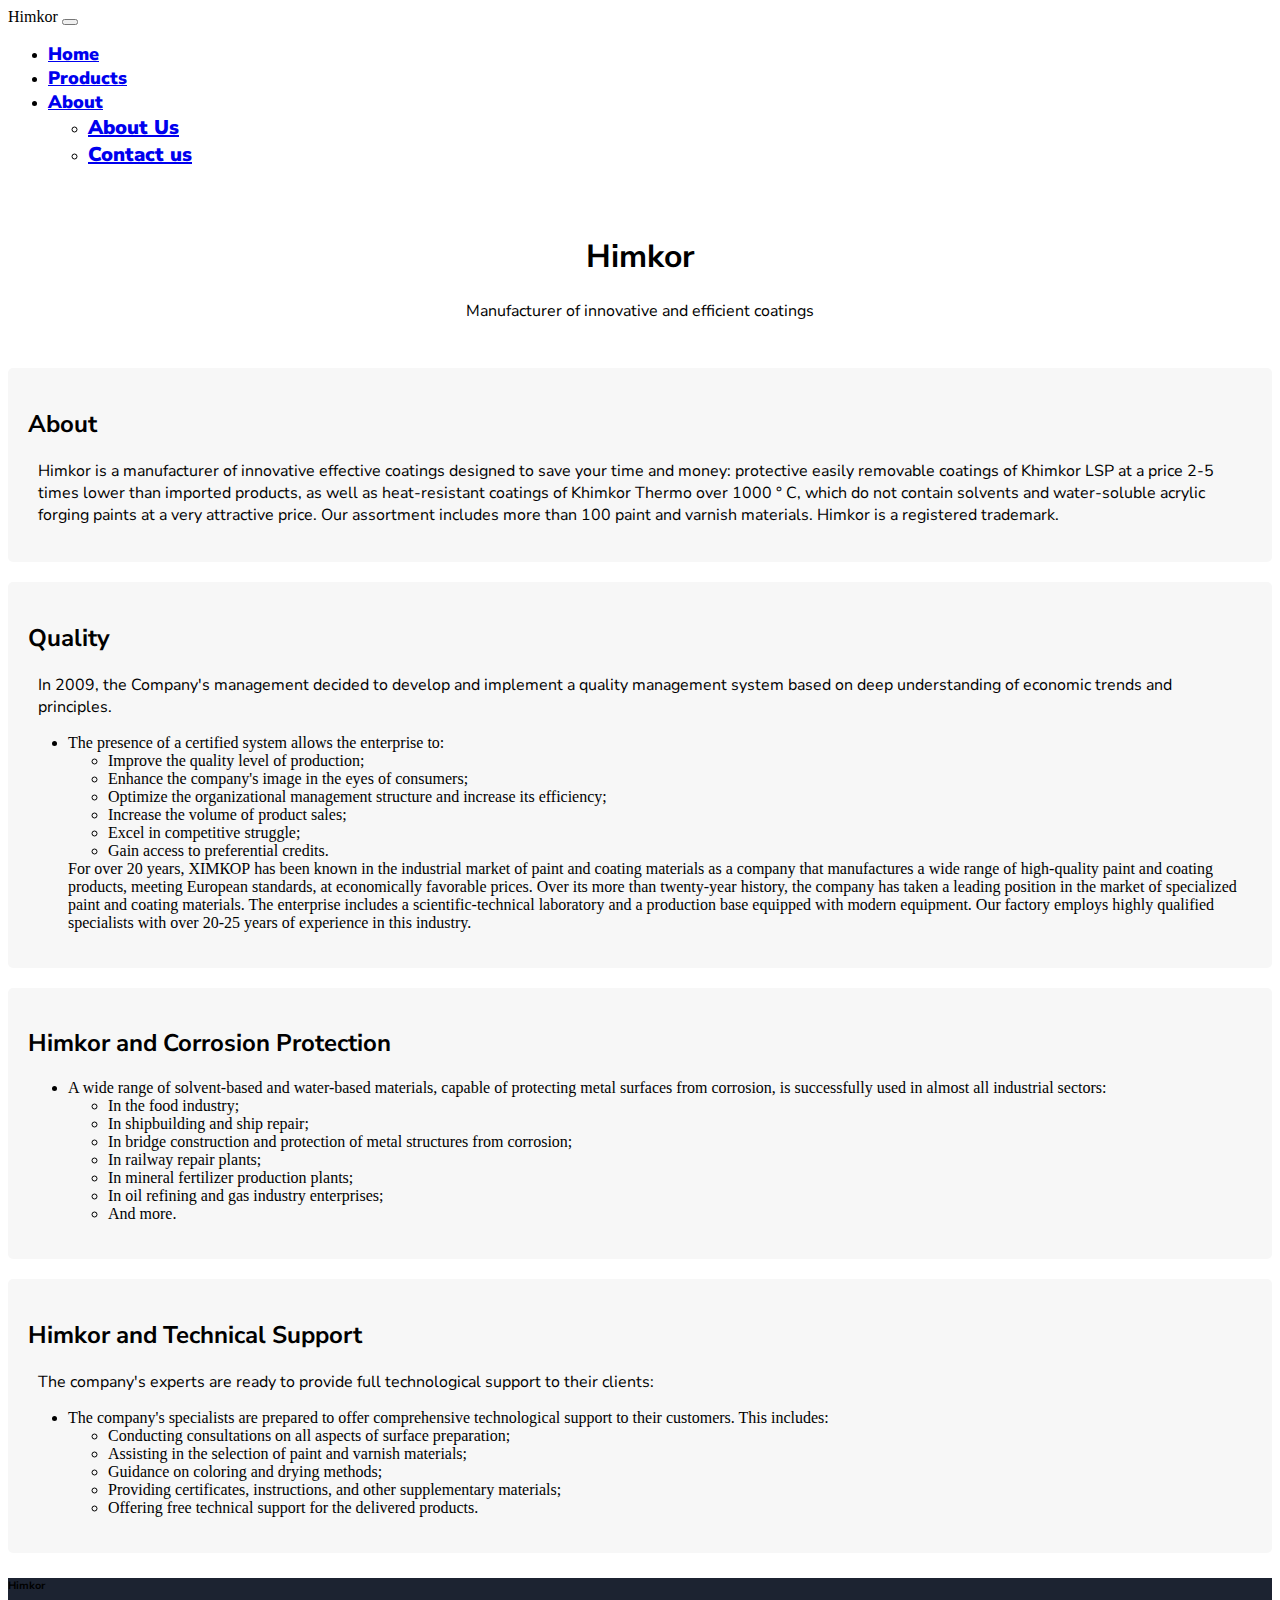
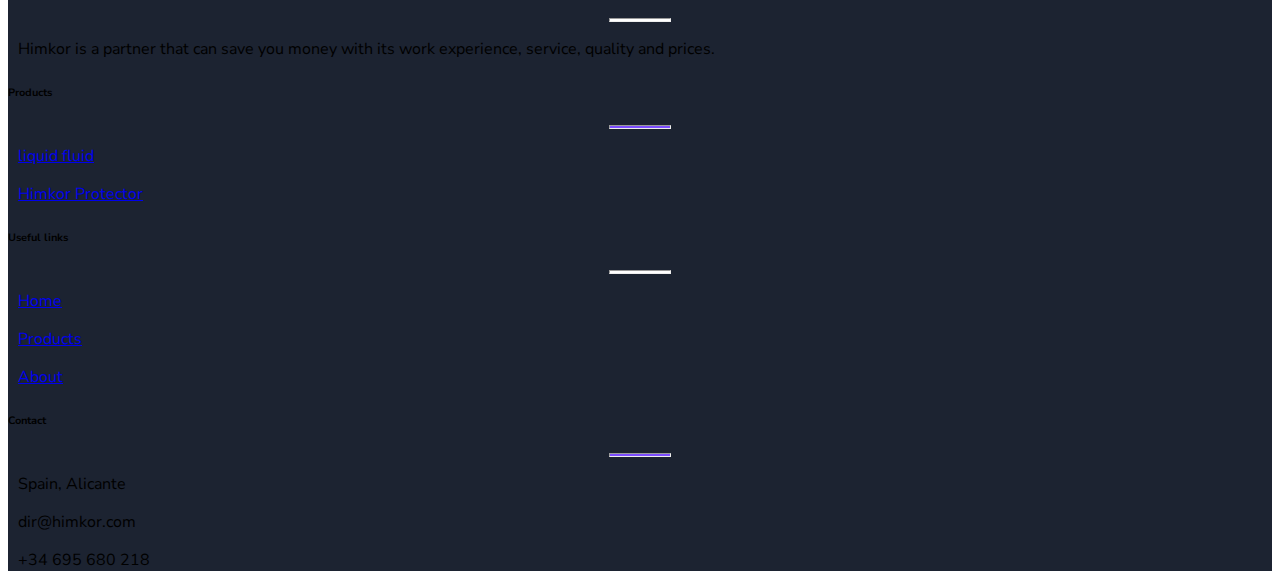
<file: himkorAbout.html>
<!DOCTYPE html>
<html lang="en">
<head>
    <meta charset="UTF-8">
    <meta name="viewport" content="width=device-width, initial-scale=1.0">
    <link rel="stylesheet" href="himkor.css">
    <link rel="shortcut icon" type="image/x-icon" href="imgs/himkorLogo.png"/>
    <link href="https://cdn.jsdelivr.net/npm/bootstrap@5.3.1/dist/css/bootstrap.min.css" rel="stylesheet" integrity="sha384-4bw+/aepP/YC94hEpVNVgiZdgIC5+VKNBQNGCHeKRQN+PtmoHDEXuppvnDJzQIu9" crossorigin="anonymous">
    <title>Himkor</title>
    <style>
        body {
            background-color: white;
            color: #000;
        }
        .header {
            text-align: center;
            padding: 30px 0;
        }
        .section {
            background-color: #f7f7f7;
            padding: 20px;
            border-radius: 5px;
            margin-bottom: 20px;
        }
        p {
            padding-left: 10px;
            padding-right: 10px;
        }
    </style>
</head>
<body>





    
<nav class="navbar fixed-top navbar-transparent  navbar-expand-lg px-5  rounded">
    <div class="container-fluid gx-lg-5">
      <a class="navbar-brand fw-bold fs-3">Himkor</a>
      <button class="navbar-toggler border-0" type="button" data-bs-toggle="collapse" data-bs-target="#navbarNavDropdown" aria-controls="navbarNavDropdown" aria-expanded="false" aria-label="Toggle navigation">
        <span class="navbar-toggler-icon"></span>
      </button>
      <div class="collapse navbar-collapse" id="navbarNavDropdown">
        <ul class="navbar-nav ms-auto">
          <li class="nav-item">
            <a class="nav-link mx-3 active" aria-current="page" href="index.html" style="font-size: large;">Home</a>
          </li>
          <li class="nav-item">
            <a class="nav-link fw-bald mx-3" href="index.html#ProductSection" style="font-size: large;">Products</a>
          </li>
          <li class="nav-item dropdown">
            <a class="nav-link mx-3 dropdown-toggle" href="#" id="navbarDropdownMenuLink" role="button" data-bs-toggle="dropdown" aria-expanded="false" style="font-size: large;">
              About
            </a>
            <ul class="dropdown-menu" aria-labelledby="navbarDropdownMenuLink">
              <li><a class="dropdown-item" href="himkorAbout.html">About Us</a></li>
              <li><a class="dropdown-item" href="#contactSection">Contact us</a></li>
            </ul>
          </li>
        </ul>
      </div>
    </div>
</nav>
    
<div class="container mt-5 otherText">
    <div class="header">
        <h1 class="fw-bold">Himkor</h1>
        <p>Manufacturer of innovative and efficient coatings</p>
    </div>
    <div class="section">
        <h2>About</h2>
        <p>Himkor is a manufacturer of innovative effective coatings designed to save your time and money:
            protective easily removable coatings of Khimkor LSP at a price 2-5 times lower than imported products, as well as heat-resistant coatings of Khimkor Thermo over 1000 ° C, which do not contain solvents and water-soluble acrylic forging paints at a very attractive price. Our assortment includes more than 100 paint and varnish materials.
            
            Himkor is a registered trademark.</p>
    </div>
    
    
    <div class="section">
        <h2>Quality</h2>
        <p>In 2009, the Company's management decided to develop and implement a quality management system based on deep understanding of economic trends and principles.</p>
        <ul>
          <li>The presence of a certified system allows the enterprise to:</li>
          <ul>
            <li>Improve the quality level of production;</li>
            <li>Enhance the company's image in the eyes of consumers;</li>
            <li>Optimize the organizational management structure and increase its efficiency;</li>
            <li>Increase the volume of product sales;</li>
            <li>Excel in competitive struggle;</li>
            <li>Gain access to preferential credits.</li>
          </ul>
          For over 20 years, ХІМКОР has been known in the industrial market of paint and coating materials as a company that manufactures a wide range of high-quality paint and coating products, meeting European standards, at economically favorable prices. Over its more than twenty-year history, the company has taken a leading position in the market of specialized paint and coating materials.
          The enterprise includes a scientific-technical laboratory and a production base equipped with modern equipment. Our factory employs highly qualified specialists with over 20-25 years of experience in this industry.
        </ul>
          
    </div>
    
   
    <div class="section">
        <h2>Himkor and Corrosion Protection</h2>
        <ul>
          <li>A wide range of solvent-based and water-based materials, capable of protecting metal surfaces from corrosion, is successfully used in almost all industrial sectors:</li>
          <ul>
            <li>In the food industry;</li>
            <li>In shipbuilding and ship repair;</li>
            <li>In bridge construction and protection of metal structures from corrosion;</li>
            <li>In railway repair plants;</li>
            <li>In mineral fertilizer production plants;</li>
            <li>In oil refining and gas industry enterprises;</li>
            <li>And more.</li>
          </ul>
        </ul>
    </div>
    
    <div class="section">
        <h2>Himkor and Technical Support</h2>
        <p>The company's experts are ready to provide full technological support to their clients:</p>
        <ul>
            <li>The company's specialists are prepared to offer comprehensive technological support to their customers. This includes:</li>
            <ul>
              <li>Conducting consultations on all aspects of surface preparation;</li>
              <li>Assisting in the selection of paint and varnish materials;</li>
              <li>Guidance on coloring and drying methods;</li>
              <li>Providing certificates, instructions, and other supplementary materials;</li>
              <li>Offering free technical support for the delivered products.</li>
            </ul>
        </ul>
          
    </div>
</div>

<footer
        class="text-center text-lg-start text-white bd-footer"
        id="contactSection"
        style="background-color: #1c2331"
        >
  <!-- Section: Social media -->
  <section>
    <div>
      <a href="" class="text-white me-4">
        <i class="fab fa-facebook-f"></i>
      </a>
      <a href="" class="text-white me-4">
        <i class="fab fa-twitter"></i>
      </a>
      <a href="" class="text-white me-4">
        <i class="fab fa-google"></i>
      </a>
      <a href="" class="text-white me-4">
        <i class="fab fa-instagram"></i>
      </a>
      <a href="" class="text-white me-4">
        <i class="fab fa-linkedin"></i>
      </a>
      <a href="" class="text-white me-4">
        <i class="fab fa-github"></i>
      </a>
    </div>
    <!-- Right -->
  </section>
  <!-- Section: Social media -->
  <!-- Section: Links  -->
  <section class="">
    <div class="container text-center text-md-start mt-5">
      <!-- Grid row -->
      <div class="row mt-3">
        <!-- Grid column -->
        <div class="col-md-3 col-lg-4 col-xl-3 mx-auto mb-4">
          <!-- Content -->
          <h6 class="text-uppercase fw-bold">Himkor</h6>
          <hr
              class="mb-4 mt-0 d-inline-block mx-auto"
              style="width: 60px; background-color: white; height: 2px"
              />
          <p>
            Himkor is a partner that can save you money with its work experience, service, quality and prices.
          </p>
        </div>
        <!-- Grid column -->
        <!-- Grid column -->
        <div class="col-md-2 col-lg-2 col-xl-2 mx-auto mb-4">
          <!-- Links -->
          <h6 class="text-uppercase fw-bold">Products</h6>
          <hr
              class="mb-4 mt-0 d-inline-block mx-auto"
              style="width: 60px; background-color: #7c4dff; height: 2px"
              />
          <p>
            <a href="AboutHimkorLiquidFilm.html" class="text-white">liquid fluid</a>
          </p>
          <p>
            <a href="AboutHimkorProtector.html" class="text-white">Himkor Protector</a>
          </p>
        </div>
        <!-- Grid column -->
        <!-- Grid column -->
        <div class="col-md-3 col-lg-2 col-xl-2 mx-auto mb-4">
          <!-- Links -->
          <h6 class="text-uppercase fw-bold">Useful links</h6>
          <hr
              class="mb-4 mt-0 d-inline-block mx-auto"
              style="width: 60px; background-color: white; height: 2px"
              />
          <p>
            <a href="index.html" class="text-white">Home</a>
          </p>
          <p>
            <a href="index.html#ProductSection" class="text-white">Products</a>
          </p>
          <p>
            <a href="himkorAbout.html" class="text-white">About</a>
          </p>
        </div>
        <!-- Grid column -->
        <!-- Grid column -->
        <div class="col-md-4 col-lg-3 col-xl-3 mx-auto mb-md-0 mb-4">
          <!-- Links -->
          <h6 class="text-uppercase fw-bold">Contact</h6>
          <hr
              class="mb-4 mt-0 d-inline-block mx-auto"
              style="width: 60px; background-color: #7c4dff; height: 2px"
              />
          <p><i class="fas fa-home mr-3"></i> Spain, Alicante</p>
          <p><i class="fas fa-envelope mr-3"></i> dir@himkor.com</p>
          <p><i class="fas fa-phone mr-3"></i> +34 695 680 218</p>
        </div>
        <!-- Grid column -->
      </div>
      <!-- Grid row -->
    </div>
  </section>
</footer>
<script src="https://code.jquery.com/jquery-3.7.0.min.js" integrity="sha256-2Pmvv0kuTBOenSvLm6bvfBSSHrUJ+3A7x6P5Ebd07/g=" crossorigin="anonymous"></script>
<script src="https://cdn.jsdelivr.net/npm/bootstrap@5.3.1/dist/js/bootstrap.bundle.min.js" integrity="sha384-HwwvtgBNo3bZJJLYd8oVXjrBZt8cqVSpeBNS5n7C8IVInixGAoxmnlMuBnhbgrkm" crossorigin="anonymous"></script>
<script src="himkor.js"></script>

</body>
</html>
</file>
<file: himkor.css>
@import url('https://fonts.googleapis.com/css2?family=Nunito+Sans:opsz,wght@6..12,300&display=swap');

.nav-link, .dropdown-item {
font-size: 20px;
font-family: 'Nunito Sans', sans-serif;
font-weight: 900;
}
/* Initial transparent state */
.navbar-transparent {
    background-color: transparent !important;
    transition: background-color 0.5s ease;
  }
  
  /* White background on scroll */
  .navbar-white {
    background-color: white !important;
    box-shadow: 0 0 10px rgba(0, 0, 0, 0.1);
  }
  
.blackButton {
    background-color: black;
}

.bgImg {
    height: auto;
    max-width: 100%;
    background-position: center;
    background-repeat: no-repeat;
    background-size: cover;
    height: 100vh;
    display: flex;
    align-items: center;
}



/* Change background image for screens with a maximum width of 768px */
@media (max-width: 768px) {
  .bgImg {
    background-image: url('imgs/buildingOne.jpg');
  }
}

/* Change background image for screens with a minimum width of 769px */
@media (min-width: 769px) {
  .bgImg {
    background-image: url('imgs/buildingFour.jpg');
    background-attachment: fixed;
  }
}

@media (min-width: 992px) { 
  .himkorContainer {
    margin-top: 340px;
  }
 }

 .himkorText {
  font-family: 'Bricolage Grotesque', sans-serif;
 }


p, h1, h2, h3, h4, h5 ,h6, a div {
  font-family: 'Nunito Sans', sans-serif;
}



.himkormaintext {
  opacity: 0.8;
}

.img-custom {
  border-radius: 6%;
}


.imgTwoCumstom {
  width: 100%;
  height: 100%;
}

.color {
  background-color: #1c2331;
  padding: 50px;
}
</file>
